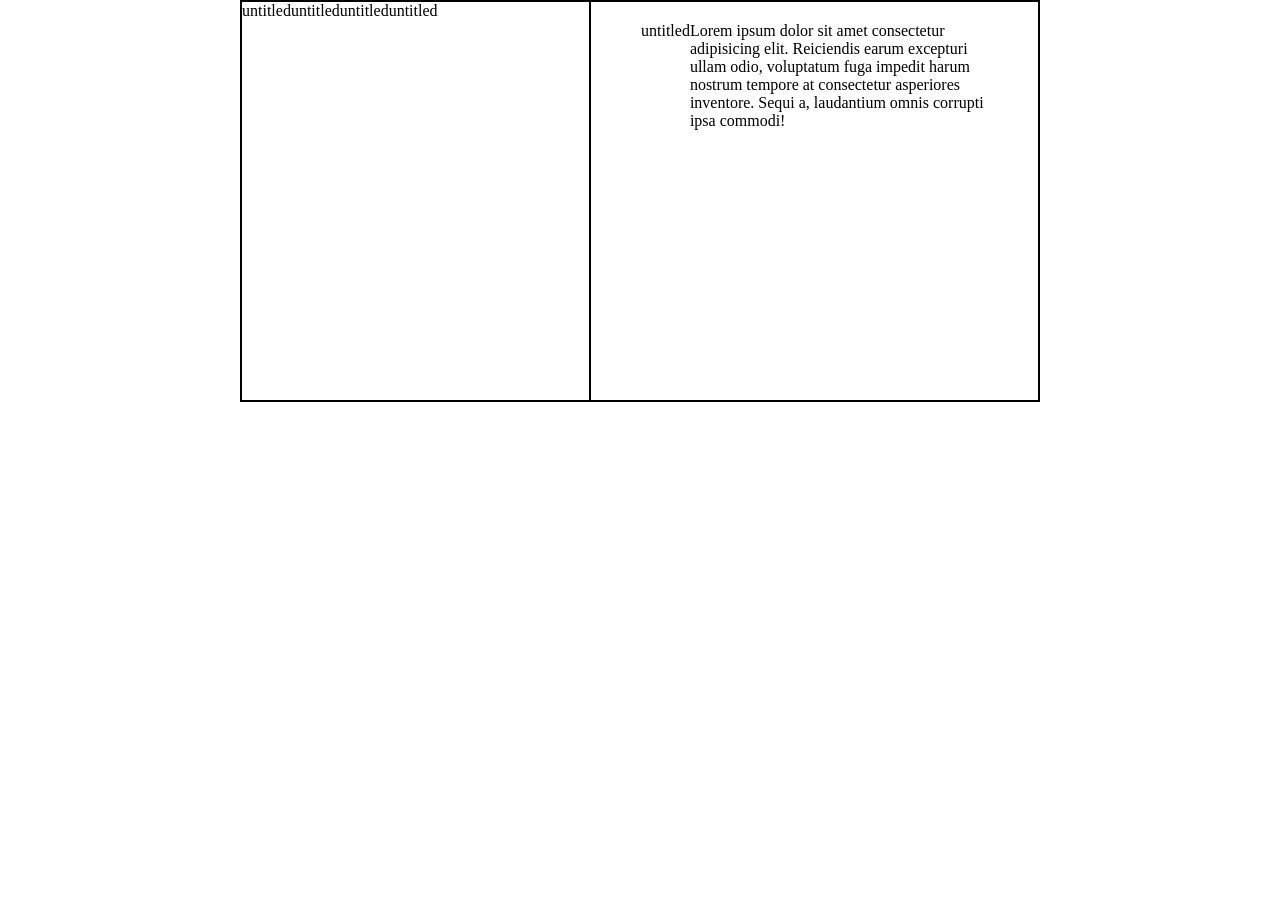
<file: minggu-5/-todo-list/index.html>
<!DOCTYPE html>
<html lang="en">
<head>
    <meta charset="UTF-8">
    <meta name="viewport" content="width=device-width, initial-scale=1.0">
    <meta http-equiv="X-UA-Compatible" content="ie=edge">
    <title>todo list </title>
    <link rel="stylesheet" href="style.css">
</head>
<body onload="todoList.listItem">
    
    <div class="wrapper">
        <div class="content left" id="todo-list">
            <div class="list-item">untitled</div>
            <div class="list-item">untitled</div>
            <div class="list-item">untitled</div>
            <div class="list-item">untitled</div>

        </div>
        <div class="content right" id="todo-description">
            <div class="title">untitled</div>
            <div class="container"></div>
            Lorem ipsum dolor sit amet consectetur adipisicing elit. Reiciendis earum excepturi ullam odio, voluptatum fuga impedit harum nostrum tempore at consectetur asperiores inventore. Sequi a, laudantium omnis corrupti ipsa commodi!
            <script src="script.js"></script>
        </div>
    </div>
</body>
</html>
</file>
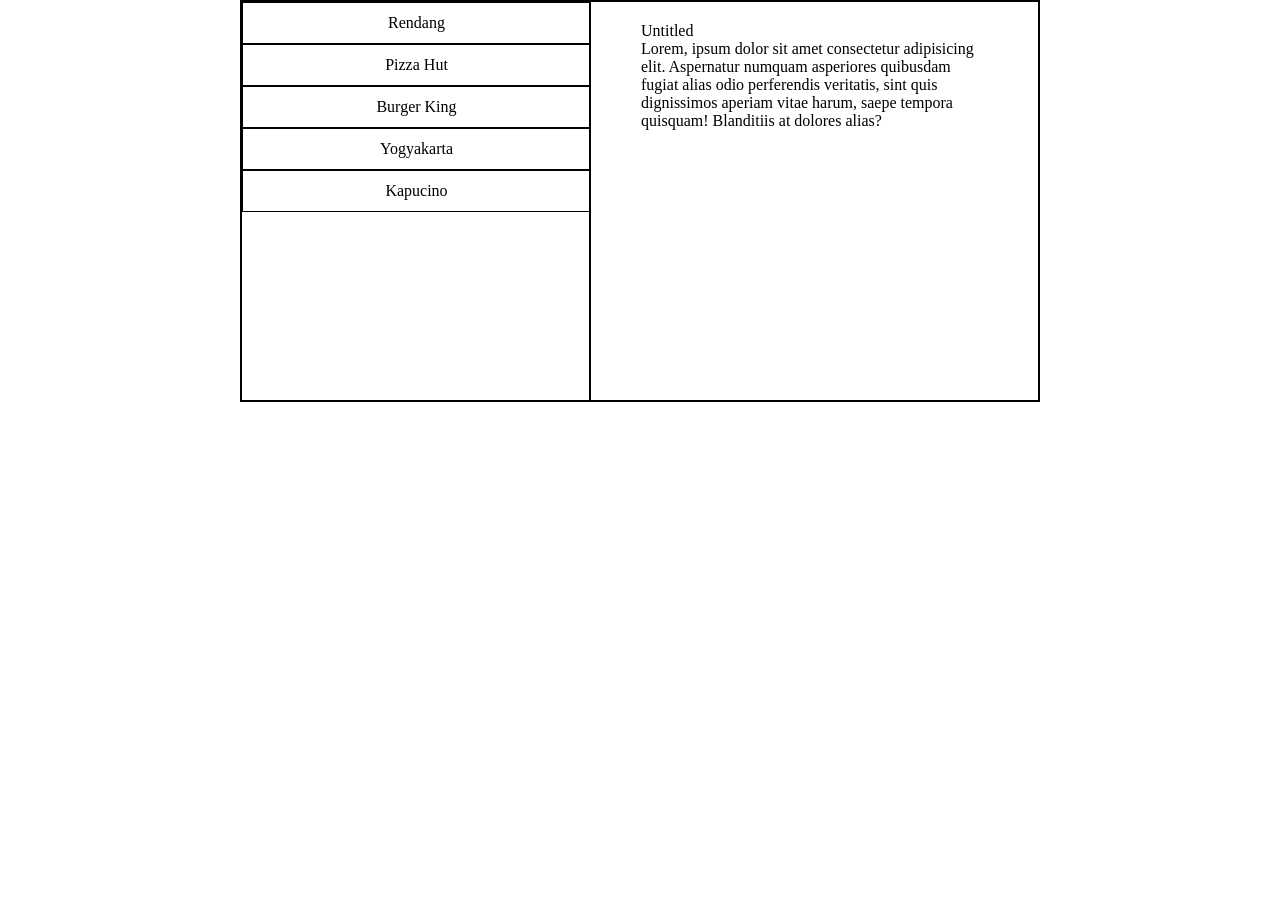
<file: minggu-5/todo-list/index.html>
<!DOCTYPE html>
<html lang="en">
<head>
    <meta charset="UTF-8">
    <meta name="viewport" content="width=device-width, initial-scale=1.0">
    <meta http-equiv="X-UA-Compatible" content="ie=edge">
    <title>Todo List</title>
    <link rel="stylesheet" href="style.css">
</head>
<body onload="todoList.listItem()">
    <div class="wrapper">
        <div class="content left" id="todo-list"></div>
        <div class="content right" id="todo-description">
           <div class="title">Untitled</div>
           <div class="container">
           Lorem, ipsum dolor sit amet consectetur adipisicing elit. Aspernatur numquam asperiores quibusdam fugiat alias odio perferendis veritatis, sint quis dignissimos aperiam vitae harum, saepe tempora quisquam! Blanditiis at dolores alias?
           </div>
        </div>
    </div>
    <script src="script.js"></script>
</body>
</html>
</file>
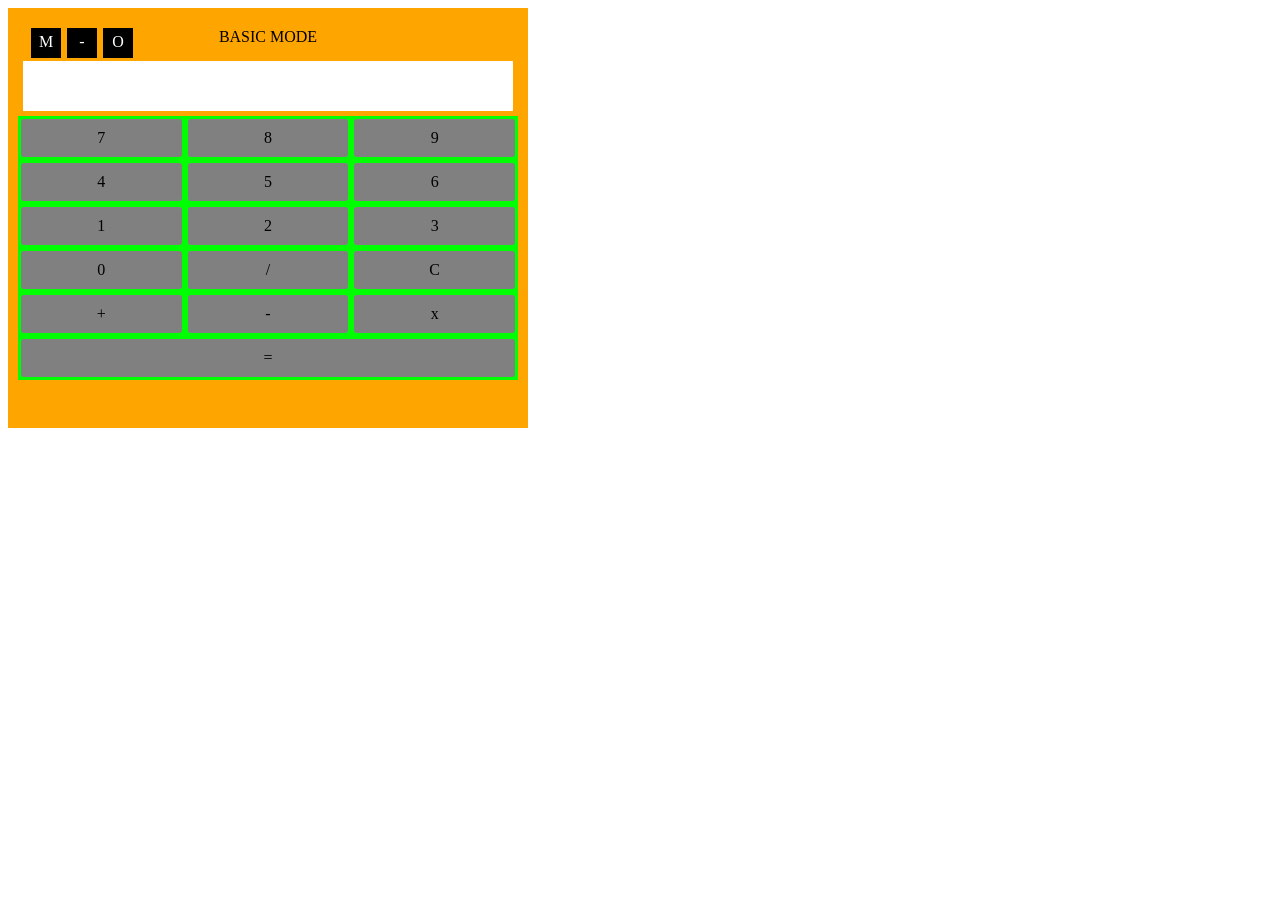
<file: minggu-4/calc.html>
<!DOCTYPE html>
<html lang="en">
<head>
    <meta charset="UTF-8">
    <meta name="viewport" content="width=, initial-scale=1.0">
    <meta http-equiv="X-UA-Compatible" content="ie=edge">
    <title>Document</title>
</head>
<style>
.calc{
    width: 500px;
    height: 400px;
    background: orange;
    padding: 10PX;
}

.nav{
    display: flex;
    flex-direction: row;
    padding: 10px;

}

.title{
    flex: 1;
    text-align: center;
   align-self: center;
}
.control{
    position: absolute;
    display: flex;
    flex-direction: row;
}
.close, .minimize, .maximize, .menu{
padding: 5px;
height: 20px;
width: 20px;
text-align: center;
margin-left: 3px;
margin-right: 3px;
background: black;
color: white;
}
.menu{
    position: absolute;
    right: 0              cv 
}
.display{
    background: white;
    height: 50px;
    margin: 5px;
    font-size: 30px;
}
.input{
    display: flex;
    flex-direction: column;
    background: #0f0;
}
.wrapper{
    display: block;
}
.row{
    display: flex;
    flex-direction: row;
}
.square{
    flex: 1;
    text-align: center;
    margin: 3px;
    padding: 5px;
    padding-top: 10px;
    padding-bottom: 10px;
    border-radius: 3px;
    background: gray;
}
.square:hover{
    cursor: pointer;
}
</style>
<body>
    <div class="calc">
        <div class="nav">
            <div class="control">
            <div class="close">X</div>
            <div class="minimize">-</div>
            <div class="maximize">O</div>
            </div>
            <div class="title">BASIC MODE</div>
            <div class="menu">M</div>
        </div>
        <div class="display" id="hasil"></div>
        <div class="input">
            <div class="wrapper">
                <div class="row">
                    <div class="square" onclick="calculator.tombol(7)">7</div>
                    <div class="square" onclick="calculator.tombol(8)">8</div>
                    <div class="square" onclick="calculator.tombol(9)">9</div>
                </div>
            </div>
            <div class="wrapper">
                <div class="row">
                    <div class="square" onclick="calculator.tombol(4)" >4</div>
                    <div class="square" onclick="calculator.tombol(5)" >5</div>
                    <div class="square" onclick="calculator.tombol(6)">6</div>
                </div>
            </div>
            <div class="wrapper">
                <div class="row">
                    <div class="square" onclick="calculator.tombol(1)">1</div>
                    <div class="square"onclick="calculator.tombol(2)" >2</div>
                    <div class="square"onclick="calculator.tombol(3)">3</div>
                </div>
            </div>
            <div class="wrapper">
                <div class="row">
                    <div class="square" onclick="calculator.tombol(0)">0</div>
                   <div class="square" onclick="calculator.tombol('/')">/</div>
                   <div class="square" onclick="calculator.hapus()">C</div>
               </div>
            </div>
            <div class="wrapper">
                <div class="row">
                    <div class="square" onclick="calculator.tombol('+')">+</div>
                    <div class="square" onclick="calculator.tombol('-')" >-</div>
                    <div class="square" onclick="calculator.tombol('*')">x</div>
                </div>
                </div>
                <div class="wrapper">
                    <div class="row">
                    <div class="square" onclick="calculator.hitung()">=</div>
                </div>
            </div>
        </div>
    </div>
    <script>
       class Kalkulator{
           tombol(nama){
               document.getElementById('hasil').innerHTML += nama.toString()
           }
           hitung(){
               const display = document.getElementById('hasil')
               const hasil = eval(display.innerHTML)
               display.innerHTML = hasil
           }
           hapus(){
               document.getElementById('hasil').innerHTML = ''
           }
       }

       const calculator = new Kalkulator()

    </script>
</body>
</html>
</file>
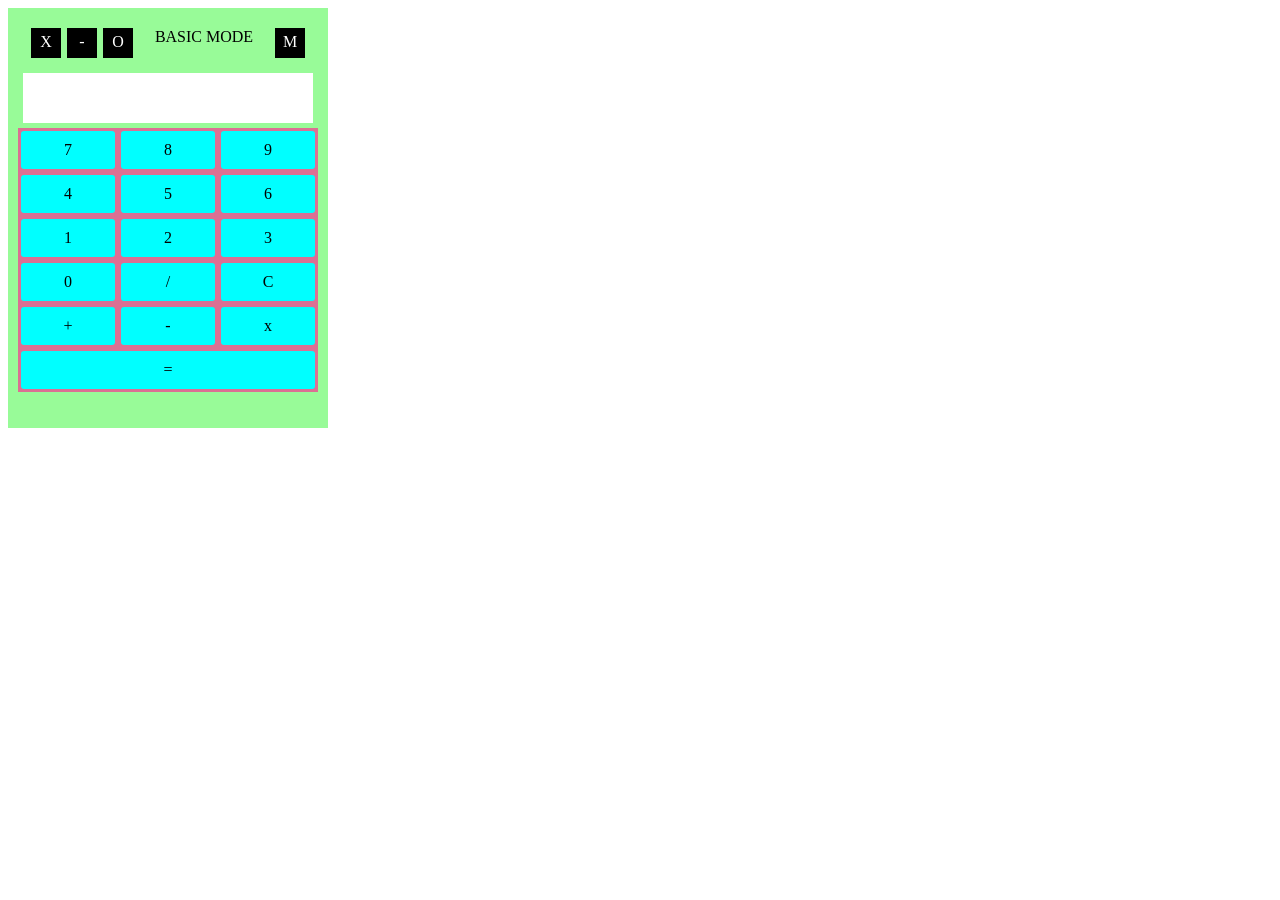
<file: minggu-4/coba.html>
<!DOCTYPE html>
<html lang="en">
<head>
    <meta charset="UTF-8">
    <meta name="viewport" content="width=, initial-scale=1.0">
    <meta http-equiv="X-UA-Compatible" content="ie=edge">
    <title>Document</title>
</head>
<style>
.calc{
    width: 300px;
    height: 400px;
    background: palegreen;
    padding: 10PX;
}

.nav{
    display: flex;
    flex-direction: row;
    padding: 10px;

}

.title{
    flex: 1;
    text-align: center;
}
.close, .minimize, .maximize, .menu{
padding: 5px;
height: 20px;
width: 20px;
text-align: center;
margin-left: 3px;
margin-right: 3px;
background: black;
color: white;
}

.display{
    background: white;
    height: 50px;
    margin: 5px;
    font-size: 30px;
}
.input{
    display: flex;
    flex-direction: column;
    background: palevioletred;
}
.wrapper{
    display: block;
}
.row{
    display: flex;
    flex-direction: row;
}
.square{
    flex: 1;
    text-align: center;
    margin: 3px;
    padding: 5px;
    padding-top: 10px;
    padding-bottom: 10px;
    border-radius: 3px;
    background: aqua;
}

.square:hover{
    cursor: pointer;
}
</style>
<body>
    <div class="calc">
        <div class="nav">
            <div class="close">X</div>
            <div class="minimize">-</div>
            <div class="maximize">O</div>
            <div class="title">BASIC MODE</div>
            <div class="menu">M</div>
        </div>
        <div class="display" id="hasil"></div>
        <div class="input">
            <div class="wrapper">
                <div class="row">
                    <div class="square"onclick="calculator.tombol(7)">7</div>
                    <div class="square"onclick="calculator.tombol(8)">8</div>
                    <div class="square"onclick="calculator.tombol(9)">9</div>
                </div>
            </div>
            <div class="wrapper">
                <div class="row">
                    <div class="square"onclick="calculator.tombol(4)">4</div>
                    <div class="square"onclick="calculator.tombol(5)">5</div>
                    <div class="square"onclick="calculator.tombol(6)">6</div>
                </div>
            </div>
            <div class="wrapper">
                <div class="row">
                    <div class="square" onclick="calculator.tombol(1)">1</div>
                    <div class="square"onclick="calculator.tombol(2)">2</div>
                    <div class="square"onclick="calculator.tombol(3)">3</div>
                </div>
            </div>
            <div class="wrapper">
                <div class="row">
                    <div class="square" onclick="calculator.tombol('0')">0</div>
                   <div class="square" onclick="calculator.tombol('/')">/</div>
                   <div class="square"onclick="calculator.hapus('')">C</div>
               </div>
            </div>
            <div class="wrapper">
                    <div class="row">
                        <div class="square" onclick="calculator.tombol('+')">+</div>
                       <div class="square"onclick="calculator.tombol('-')">-</div>
                       <div class="square"onclick="calculator.tombol('*')">x</div>
                   </div>
                </div>
                <div class="wrapper">
                        <div class="row">
                            <div class="square" onclick="calculator.hitung(=)">=</div>
                       </div>
                    </div>
        </div>
    </div>

    <script>
        class kalkulator{
            tombol(nama){
                document.getElementById('hasil').innerHTML += nama.toString() 
            }
        

            hitung(){
                const display =Document.getElementById('hasil')
                const hasil = eval(display.innerHTML)
                display.innerHTML=hasil
                
            }
            hapus(){
                document.getElementById('hasil').innerHTML=''
            }
        }
        const calculator =new kalkulator()


    </script>
</body>
</html>
</file>
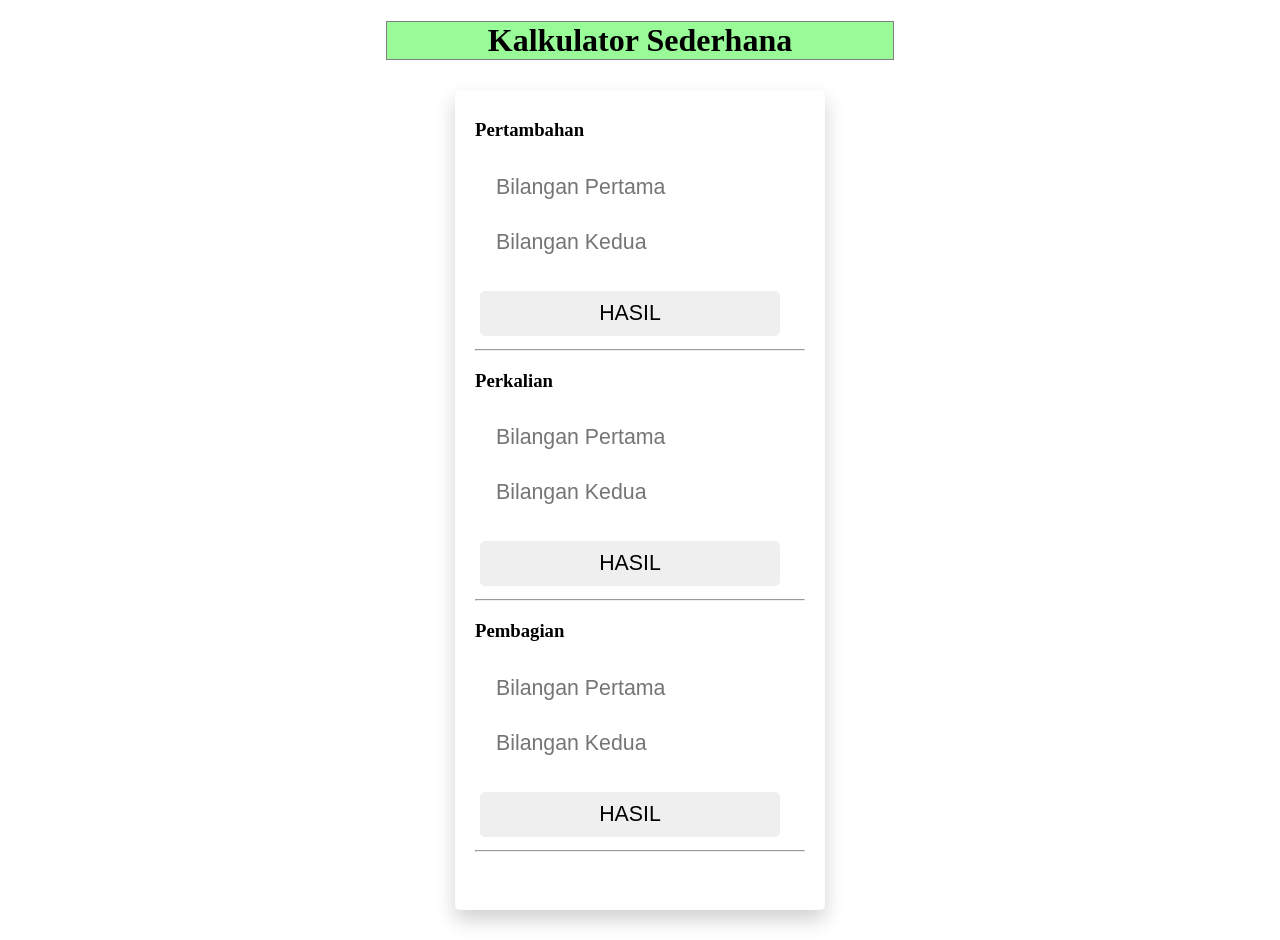
<file: minggu-1/kalkulator/kalkulator.html>
<!DOCTYPE html>
<html lang="en">
<head>
    <meta charset="UTF-8">
    <meta name="viewport" content="width=device-width, initial-scale=1.0">
    <meta http-equiv="X-UA-Compatible" content="ie=edge">
    <title>Document</title>
    <style>
    .hitung{
    width: 330px;
	margin: 30px auto;
	padding: 10px 20px 50px 20px;
	border-radius: 5px;
	box-shadow: 0px 10px 20px 0px #D1D1D1;
}

h1{
    border: 1px solid gray;
    background: palegreen;
    width: 40%;
}
.tambah{
    width: 300px;
	margin: 5px;
	border: none;
	font-size: 16pt;
	border-radius: 5px;
    padding: 10px;
}

button:hover {
    background: orange;
}
    </style>
</head>
<body>
    <center><h1 class="kalku">Kalkulator Sederhana</h1></center>
    <div class="hitung">
    <div class="pertambahan">
        <h3>Pertambahan</h3>
        <input id="bil1" class="tambah" placeholder=" Bilangan Pertama"/><br/>
        <input id="bil2" class="tambah" placeholder=" Bilangan Kedua"/><br/>
        <p id="pertambahan"></p>
        <button class="tambah" onclick="pertambahan()">HASIL</button>
        <hr align="right">
    </div>
    
    <div class="perkalian">
        <h3>Perkalian</h3>
        <input id="bil3" class="tambah" placeholder=" Bilangan Pertama"/><br/>
        <input id="bil4" class="tambah" placeholder=" Bilangan Kedua"/><br/>
        <p id="perkalian"></p>
        <button class="tambah" onclick="perkalian()">HASIL</button>
        <hr align="right">
    </div>
    
    <div class="pembagian"> 
        <h3>Pembagian</h3>
        <input id="bil5" class="tambah" placeholder=" Bilangan Pertama"/><br/>
        <input id="bil6" class="tambah" placeholder=" Bilangan Kedua"/><br/>
        <p id="pembagian"></p>
        <button class="tambah" onclick="pembagian()">HASIL</button>
        <hr align="right">
    </div>
    </div>
    

    <script>
        function pertambahan() {
            var angka1 = parseInt (document.getElementById("bil1").value)
            var angka2 = parseInt (document.getElementById("bil2").value)
            var hasilpertambahan = angka1 + angka2;
            document.getElementById('pertambahan').innerHTML = hasilpertambahan;
        }
        function perkalian() {
            var angka1 = parseInt (document.getElementById("bil3").value)
            var angka2 = parseInt (document.getElementById("bil4").value)
            var hasilperkalian = angka1 * angka2;
            document.getElementById('perkalian').innerHTML = hasilperkalian;
        }   
        function pembagian() {
            var angka1 = parseInt (document.getElementById("bil5").value)
            var angka2 = parseInt (document.getElementById("bil6").value)
            var hasilpembagian = angka1 / angka2;
            document.getElementById('pembagian').innerHTML = hasilpembagian;
        }
    </script>
    </body>
</html>
</file>
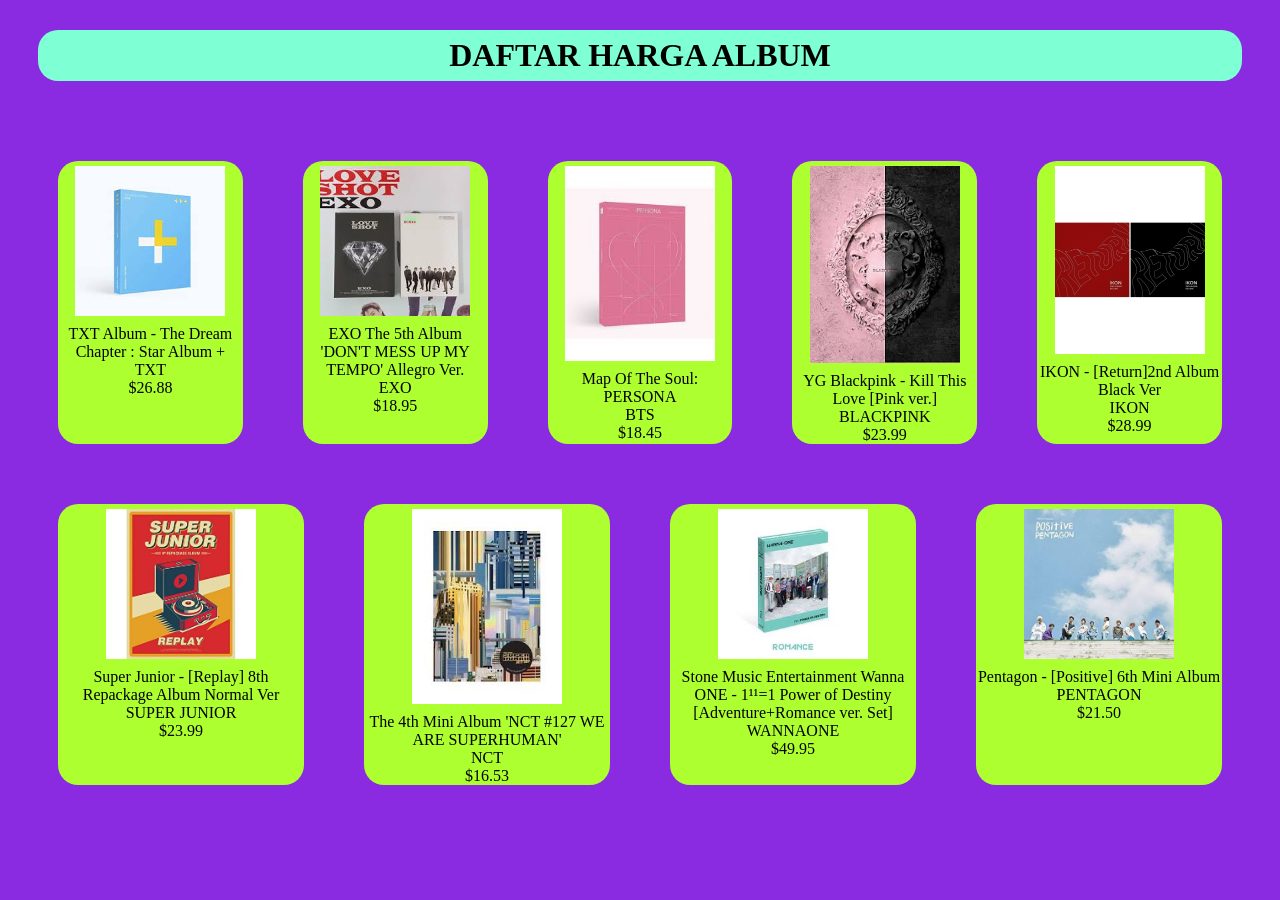
<file: minggu-2/toko-online/toko online.html>
<!DOCTYPE html>
<html lang="en">
<head>
    <meta charset="UTF-8">
    <meta name="viewport" content="width=device-width, initial-scale=1.0">
    <meta http-equiv="X-UA-Compatible" content="ie=edge">
    <title>Toko Online HP</title>
    <style>
        body{
            background-color: blueviolet;
        }
        h1{
            border-radius: 20px;
            color: black;
            margin: 30px;
            background-color: aquamarine;
            padding: 7px;
            border-radius: 50px green;
            color: black;
            animation-name: gantiwrana;
            animation-duration: 6s;
            animation-iteration-count: infinite;
        }
        @keyframes gantiwarna{
            0% {background-color: red; left: 0px; top: 0px;}
            25% {background-color: yellow; left: 200px; top: 0px;}
            50% {background-color: blue; left: 200px; top: 200px;}
            75% {background-color: green; left: 0px; top: 200px;}
            100% {background-color: red; left: 0px; top: 0px;}
        }
        .nameItem{
            color: cyan;
        }
        #item-list{
            display: flex;
            flex-wrap: wrap;
            padding: 20PX;
            flex-flow: row wrap;
        }
        #item:hover{
            background: palevioletred;
        }

        .item{
            flex: 1;
            background: greenyellow;
            margin: 30px;
            text-align: center;
            border-radius: 20px;
        }

        .item .gambar img{
            width: 150px;
            margin: 5px;
        }

        .pemisah{

        }
    </style>
</head>
<body>
    <center><h1>DAFTAR HARGA ALBUM</h1></center>
     <div id="item-list"></div>
    <script>
        let item = [
    {
        "merek":"TXT Album - The Dream Chapter : Star Album + ",
        "gambar":"asset/img/txt.jpg.jpg",
        "by":"TXT",
        "harga":"$26.88"
    },
    {
        "merek":"EXO The 5th Album 'DON'T MESS UP MY TEMPO' Allegro Ver.",
        "gambar":"asset/img/exo.jpg.jpg",
        "by":"EXO",
        "harga":"$18.95"
    },
    {
        "merek":"Map Of The Soul: PERSONA",
        "gambar":"asset/img/bts.jpg.jpg",
        "by":"BTS",
        "harga":"$18.45"
    },
    {
        "merek":"YG Blackpink - Kill This Love [Pink ver.]",
        "gambar":"asset/img/images.jpg.jpg",
        "by":"BLACKPINK",
        "harga":"$23.99  "
    },
    {
        "merek":"IKON - [Return]2nd Album Black Ver ",
        "gambar":"asset/img/ikon.jpg.jpg",
        "by":"IKON",
        "harga":" $28.99"
    },
    {
        "merek":"Super Junior - [Replay] 8th Repackage Album Normal Ver ",
        "gambar":"asset/img/super junior.jpg.jpg",
        "by":"SUPER JUNIOR",
        "harga":"  $23.99"
    },
    {
        "merek":"The 4th Mini Album 'NCT #127 WE ARE SUPERHUMAN' ",
        "gambar":"asset/img/nct.jpg.jpg",
        "by":"NCT",
        "harga":" $16.53"
    },
   
    {
        "merek":"Stone Music Entertainment Wanna ONE - 1¹¹=1 Power of Destiny [Adventure+Romance ver. Set]",
        "gambar":"asset/img/wannaone.jpg.jpg",
        "by":"WANNAONE",
        "harga":"$49.95"
    },
  
    {
        "merek":"Pentagon - [Positive] 6th Mini Album",
        "gambar":"asset/img/pentagon.jpg.jpg",
        "by":"PENTAGON",
        "harga":" $21.50"
    },
   
];
for(x in item){
    var merekItem = item[x].merek;
    let gambarItem = item[x].gambar;
    let byItem = item[x].by;
    let hargaItem = item[x].harga;

    document.getElementById('item-list').innerHTML +="\
    <div class='item'>\
    <div class='gambar'><img src='"+gambarItem+"' alt=''/></div>\
    <div>"+merekItem+"</div>\
    <div>"+byItem+"</div>\
    <div>"+hargaItem+"</div>\
</div>\
";
if(((x+1)/5)===0) {
    document.getElementById('item-list').innerHTML +="\
    <div class='pemisah'></div>\
    ";
    }
}
    </script>
</body>
</html>
</file>
<file: minggu-5/-todo-list/style.css>
body{
    margin: 0 auto;
    width: 800px;
}
.wrapper{
    border: 1px solid #000;
    display: flex;
    flex-direction: row;
    min-height: 400px;
}
.content{
    border: 1px solid #000;
    flex: 1;
}
.content.left,.content.right{
    display: flex;
}
.content.content.right{
    padding: 20px;
    padding-left: 50px;
    padding-right: 50px;
}
.content.left.list-item{
    flex: 1;
    height: 60px;
    width: 100%;
    line-height: 40px;
    vertical-align: 50%;
    text-align: center;
    border: 1px solid #000;
}
.content.right.title{
    display: flex;
    height: 60px;
}
.content.right.container{
    flex: 1;

}
</file>
<file: minggu-5/todo-list/style.css>
body{
    margin: 0 auto;
    width: 800px;
}
.wrapper{
    border: 1px solid #000;
    display: flex;
    flex-direction: row;
    min-height: 400px;
}
.content{
    border: 1px solid #000;
    flex: 1
}
.content.left,.content.right{
    display: flex;
    flex-direction: column;
}
.content.right{
    padding: 20px;
    padding-left: 50px;
    padding-right: 50px;
}
.content.left .list-item{
    height: 40px;
    width: 100%;
    line-height: 40px;
    vertical-align: 50%;
    text-align: center;
    border: 1px solid #000;
}
.content.right .title{
    display: flex;
    height: 60x;
}
.content.right .container{
    flex: 1;

}
</file>
